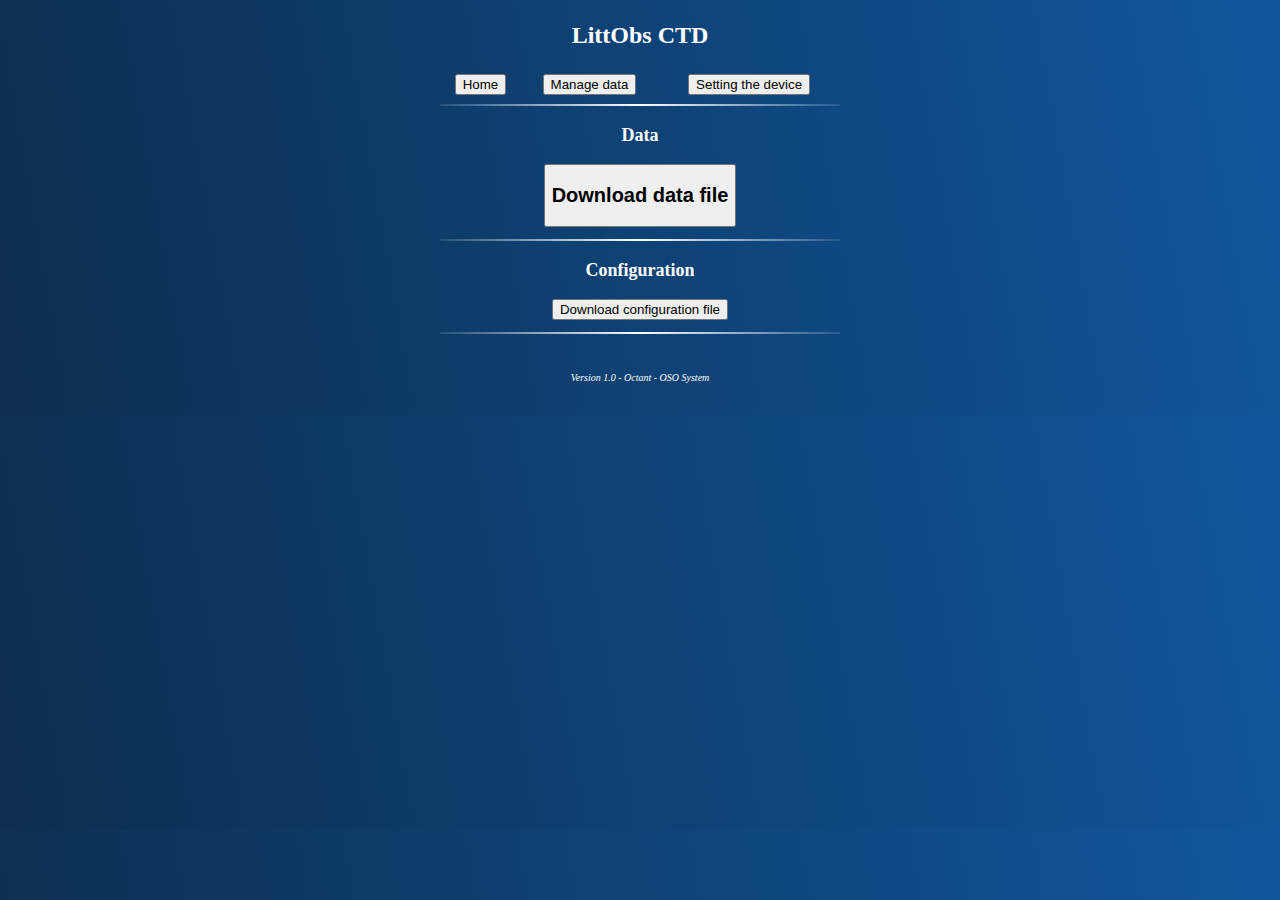
<file: LO_empty_sd/index.html>
<!DOCTYPE HTML><html>
<head>
  <meta name="viewport" content="width=device-width, initial-scale=1">
  <link rel="stylesheet" type="text/css" href="style.css">
  <link rel="icon"  type="image/png" href="img/favicon.png">
  <script type="text/javascript" src="script.js"></script>
  
  <title>LittObs CTD</title>
</head>


<body class="bg">
  <h1> LittObs CTD </h1>
  <table width=100%>
	<tr>
		<td><a href="index.html"><button> Home </button></a>
		</td>
		<td><a href="datapage.html"><button> Manage data </button>
		</td>
		<td><a href="setting.html"><button> Setting the device </button></a>
		</td>
	</tr>
  </table>
  
  <hr>   
  
  <p><h2>Data </h2></p>
  
  <p><a href="datalog.txt" download> <button><h2>Download data file<h2></button></a></p>

  <hr>
  
  <p><h2>Configuration</h2></p>
 
  <p><a href="config.txt" download><button>Download configuration file</button></a></p>
  
 
  <hr>
  
  <br>
  <p class="version"> Version 1.0 - Octant - OSO System  </p>
  
  <br>



  
  
</body>

</html>
</file>
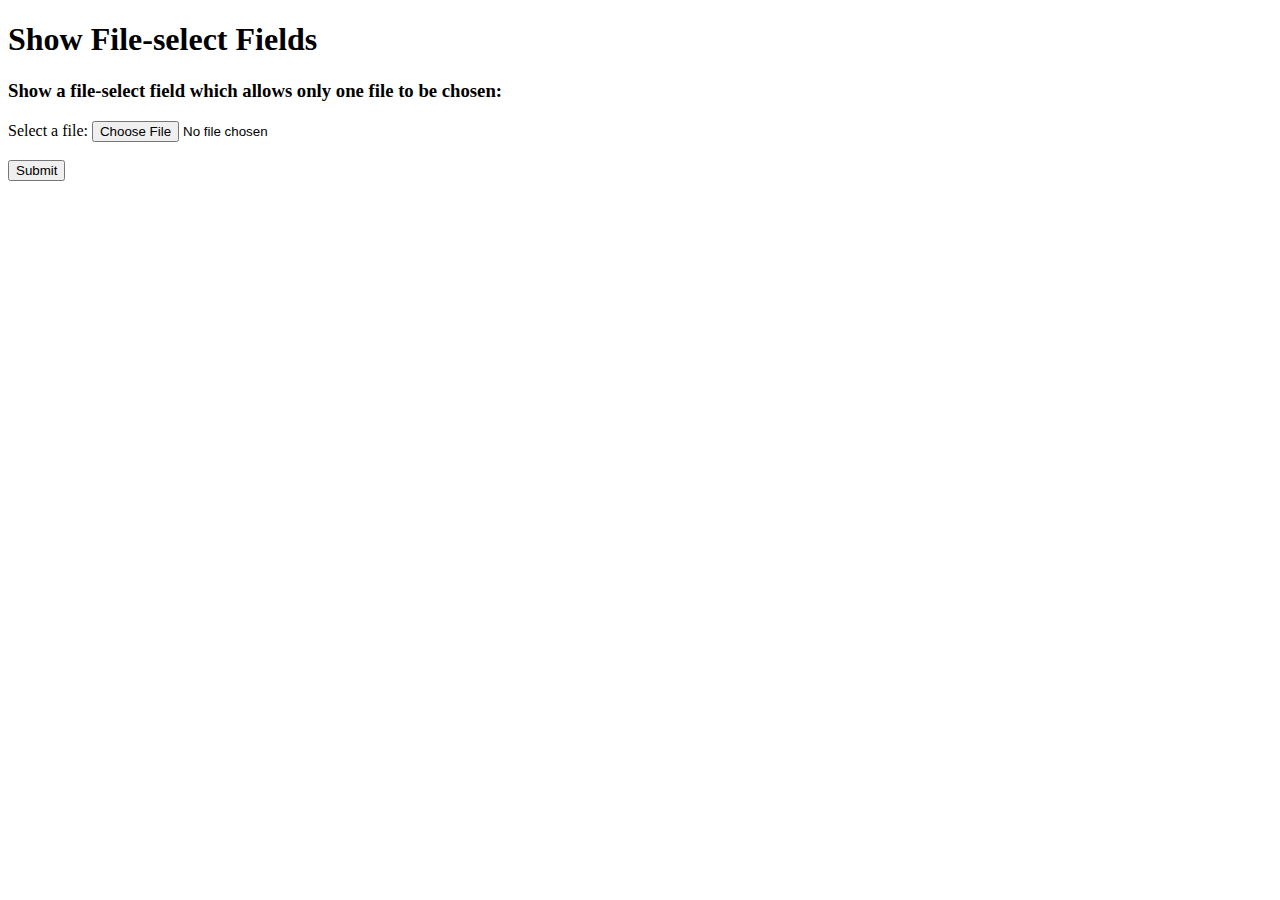
<file: Server_Files/En cours de travail/Zone test/index.html>
<!DOCTYPE html>
<html>
  
<body>
    <h1>Show File-select Fields</h1>
  
    <h3>
        Show a file-select field which allows
        only one file to be chosen:
    </h3>
  
    <form action="/action_page.php" 
        enctype="multipart/form-data">
          
        <label for="myfile">Select a file:</label>
        <input type="file" id="myfile" name="myfile" />
        <br /><br />
        <input type="submit" />
    </form>
</body>
  
</html>
</file>
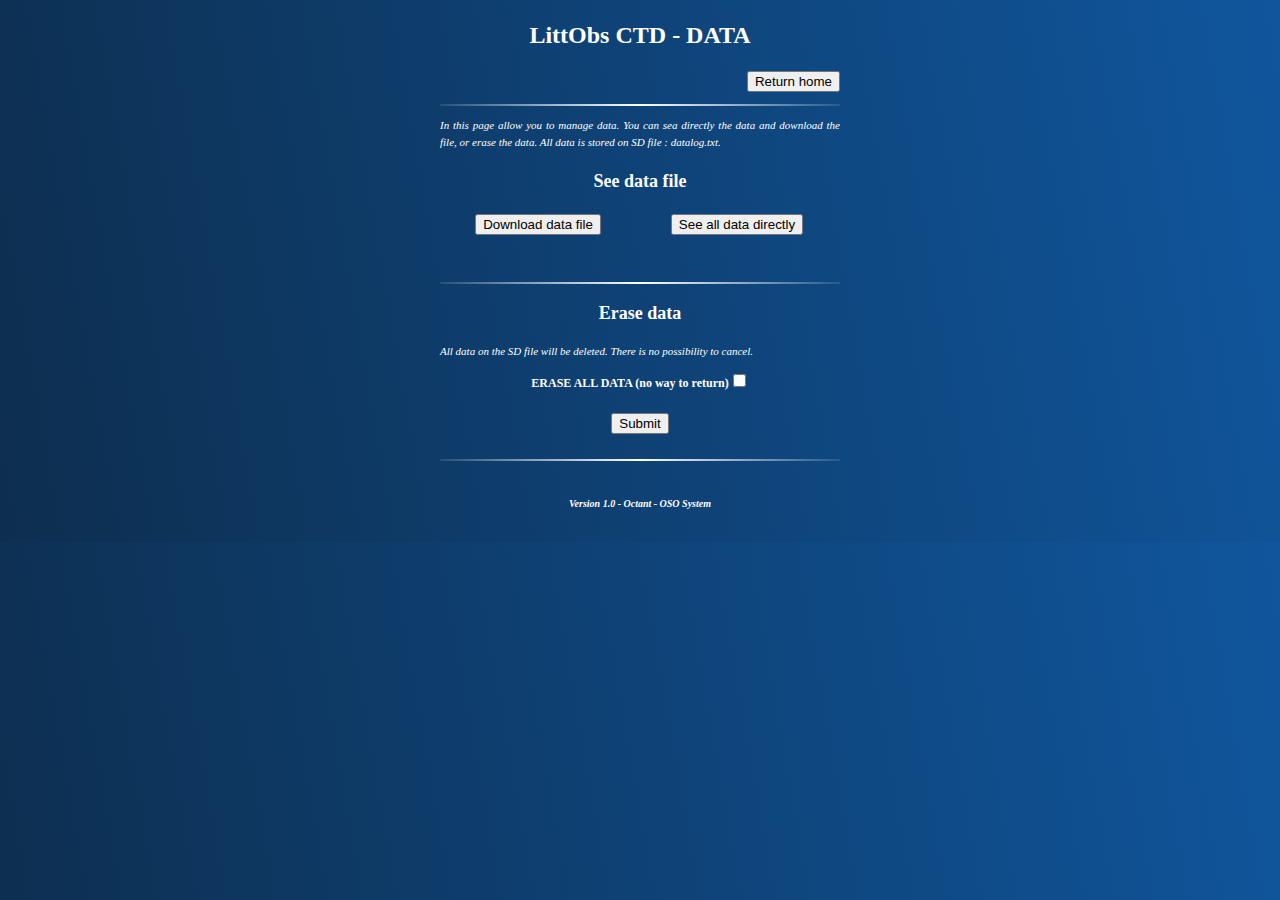
<file: LO_empty_sd/datapage.html>
<!DOCTYPE HTML><html>
<head>
  <meta name="viewport" content="width=device-width, initial-scale=1">
  <link rel="stylesheet" type="text/css" href="style.css">
  <link rel="icon"  type="image/png" href="img/favicon.png">
  <script type="text/javascript" src="script.js"></script>
  
  <title>LittObs CTD data</title>
</head>


<body class="bg">
	<h1>LittObs CTD - DATA</h1>
	<p align="right"><a href="index.html"><button>Return home</button></a></p>
	<hr>
	<p class="textinfo"> In this page allow you to manage data. You can sea directly the data and download the file, or erase the data. All data is stored on SD  file : datalog.txt.</p>

	
	<p> <h2> See data file</h2> </p>
	
	<table width=100%>
		<td><a href="datalog.txt" download> <button>Download data file</button></a></td>
		<td><a href="seedata.html"><button>See all data directly</button></a></td>
	<table>
	<br><br>
	<hr>
	<p> <h2> Erase data </h2> </p>
	<p class="textinfo">All data on the SD file will be deleted. There is no possibility to cancel.</p>
	<form action="/erase">
		<b>ERASE ALL DATA (no way to return)<b><input type="checkbox" required><br><br>
		<input type="submit" value="Submit">
	</form>
	
	<br><br>
	
	<hr>
	
	<br>
	<p class="version"> Version 1.0 - Octant - OSO System  </p>
	<br>
	
	

</body>

</html>
</file>
<file: LO_empty_sd/style.css>
html {
    font-family: Tahoma; 
    text-align: center;
}


.bg {
  max-width: 400px; 
  margin:0px auto;
  /* background-color: #263340; */
  background-image: linear-gradient(260deg, rgba(16,86,157,1), rgba(13,46,79,1)); 
  /* background-image: url("img/blue-abstrait.png"); */
  height: 100%;
  /* background-repeat: no-repeat;
  background-size: cover; */
  color: #ffffff;
  /* font-family: Verdana, helvetica, arial, sans-serif;*/
  font-size: 12px;
  line-height: 1.6; /* adapt to your design */
  text-align:center;
}

.bg2 {
  max-width: 1000px; 
  margin:0px auto;
  /* background-color: #263340; */
  background-image: linear-gradient(260deg, rgba(16,86,157,1), rgba(13,46,79,1)); 
  /* background-image: url("img/blue-abstrait.png"); */
  height: 100%;
  /* background-repeat: no-repeat;
  background-size: cover; */
  color: #fff;
  /* font-family: Verdana, helvetica, arial, sans-serif;*/
  font-size: 12px;
  line-height: 1.6; /* adapt to your design */
  text-align:center;
}

hr{
  width:100%;
  border: 1px;
  height: 2px;
  background-image: linear-gradient(to right, rgba(255, 255, 255, 0.1), rgba(255, 255, 255, 1), rgba(255, 255, 255, 0.1));
}

.box {
  background-color:#FFFFFF;	
}

.version {
	font-size : 10px;
	font-style : oblique;
}

th {
	width:50%;
}

.td2 {
	border-right:1px solid;
}

.textinfo {
	text-align: justify ;
	font-size : 11px;
	font-style : italic;
}
</file>
